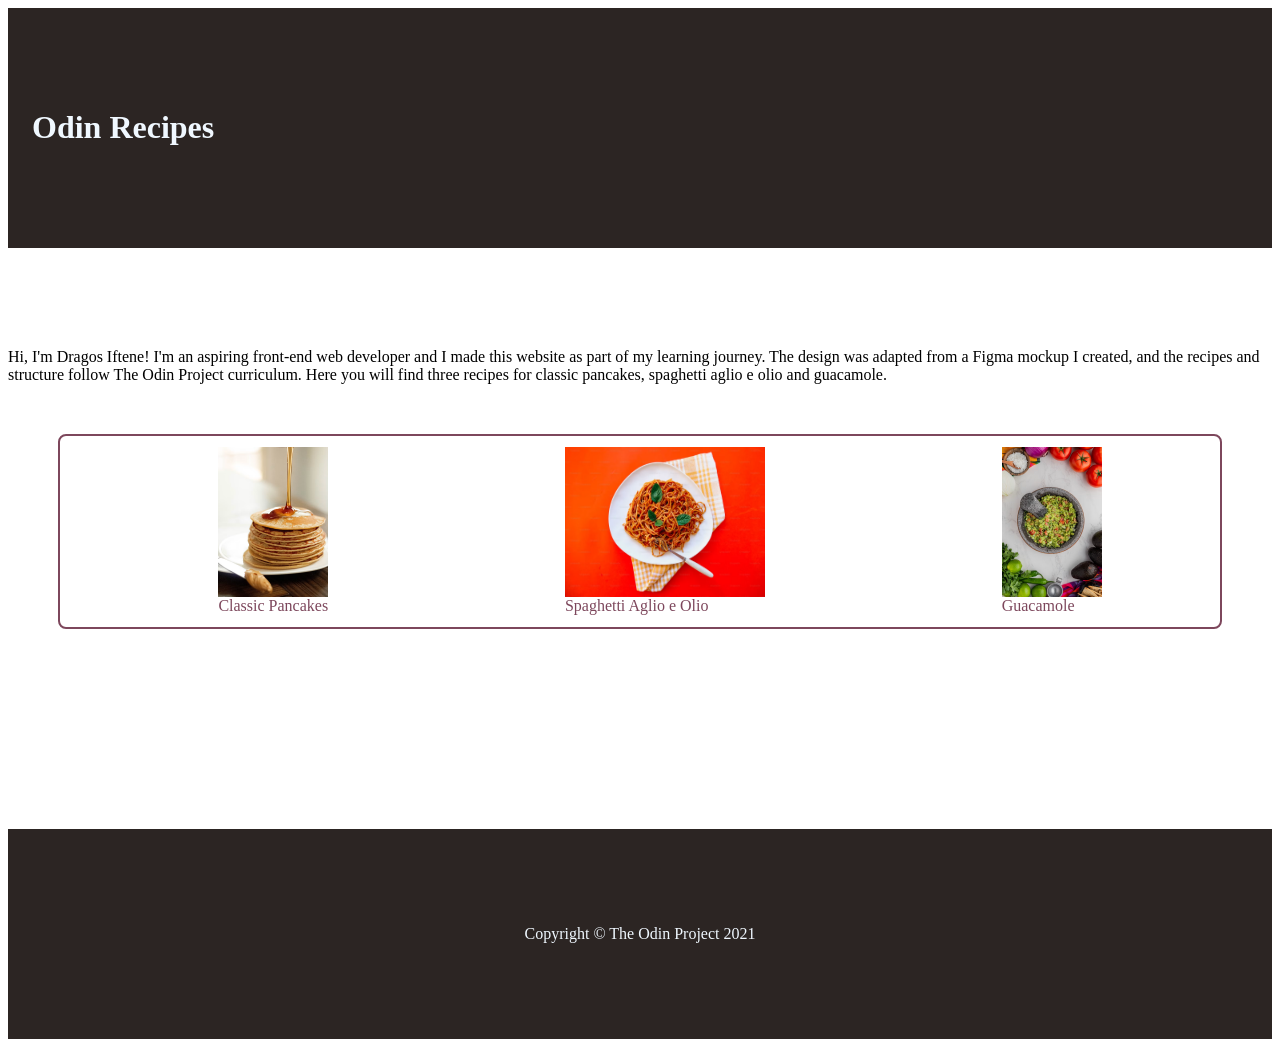
<file: index.html>
<!DOCTYPE html>
<html lang="en">
<head>
    <meta charset="UTF-8">
    <meta name="viewport" content="width=device-width, initial-scale=1.0">
    <title>Document</title>
    <link rel="stylesheet" href="styles.css">
</head>
<body>
    <header>
    <h1>Odin Recipes</h1>
    </header>
    <p>Hi, I'm Dragos Iftene! I'm an aspiring front-end web developer and I made this website as part of my learning journey. The design was adapted from a Figma mockup I created, and the recipes and structure follow The Odin Project curriculum. Here you will find three recipes for classic pancakes, spaghetti aglio e olio and guacamole.</p>

    <main>
    
    <ul class="recipe-list">  

      <li class="recipe-card">
        <img src="recipes/images/pancakes.jpg" alt="Classic Pancakes"> 
        <a  href="recipes/classic_pancakes.html">Classic Pancakes</a>
      </li>

      <li class="recipe-card"> 
        <img src="recipes/images/spaghetti_aglio_e_olio.avif" alt="Spaghetti Aglio e Olio">
        <a href="recipes/spaghetti_aglio_e_olio.html">Spaghetti Aglio e Olio</a> 
      </li>

     <li class="recipe-card"> 
        <img src="recipes/images/guacamole.avif" alt="Guacamole">
        <a href="recipes/guacamole.html">Guacamole</a>

     </li>
    </ul>
    
    </main>

    <footer>
        <p>Copyright © The Odin Project 2021</p>
    </footer>
</body>
</html>
</file>
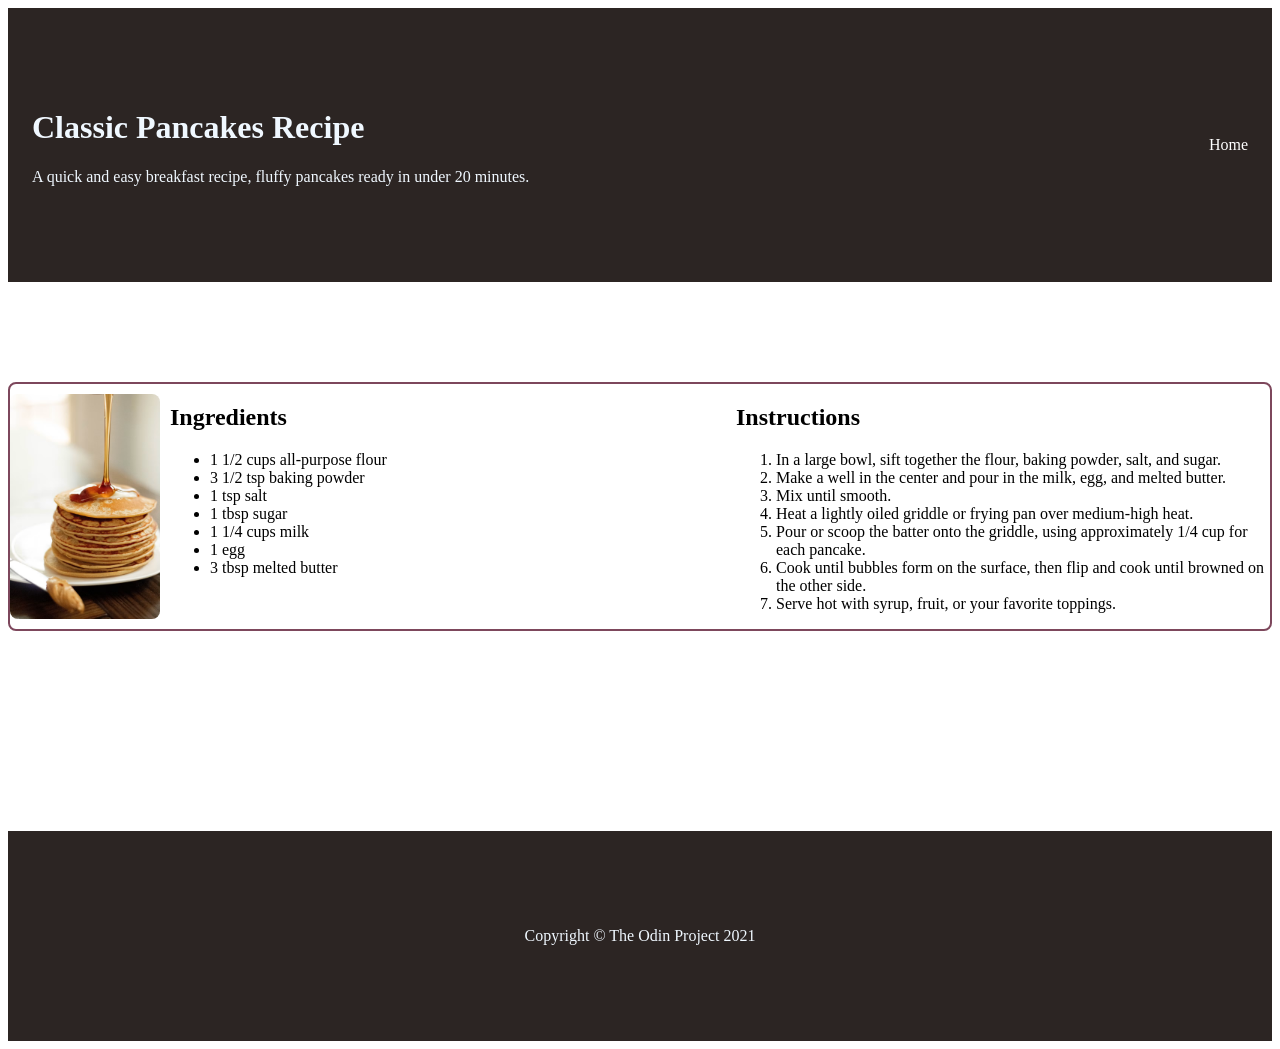
<file: recipes/classic_pancakes.html>
<!DOCTYPE html>
<html lang="en">
<head>
    <meta charset="UTF-8">
    <meta name="viewport" content="width=device-width, initial-scale=1.0">
    <title>Document</title>
    <link rel="stylesheet" href="../styles.css">
</head>
<body>

  <header> 
    <div>
    <h1>Classic Pancakes Recipe</h1>
     <p>A quick and easy breakfast recipe, fluffy pancakes ready in under 20 minutes.</p>
    </div> 
     <a href="../index.html" class="home-link">Home</a> 
  </header>  
   
  
  <main class="recipe">
    <img src="images/pancakes.jpg" alt="Stack of pancakes with syrup" class="recipe-image">
   

    <div class="recipe-section">
    <section class="details"> 
        <h2>Ingredients</h2>
        <ul>
            <li>1 1/2 cups all-purpose flour</li>
            <li>3 1/2 tsp baking powder</li>
            <li>1 tsp salt</li>
            <li>1 tbsp sugar</li>
            <li>1 1/4 cups milk</li>
            <li>1 egg</li>
            <li>3 tbsp melted butter</li>
        </ul>
    </section>

    <section class="details">
        <h2>Instructions</h2>
        <ol>
            <li>In a large bowl, sift together the flour, baking powder, salt, and sugar. </li>
            <li>Make a well in the center and pour in the milk, egg, and melted butter.   
            </li>
            <li>Mix until smooth.</li>
            <li>Heat a lightly oiled griddle or frying pan over medium-high heat.</li>
            <li>
                Pour or scoop the batter onto the griddle, using approximately 1/4 cup for each pancake.
            </li>
            <li>
                Cook until bubbles form on the surface, then flip and cook until browned on the other side.
            </li>
            <li>
                Serve hot with syrup, fruit, or your favorite toppings.
            </li>
        </ol>
    </section>
    </div>
  </main>

  <footer>
    <p>Copyright © The Odin Project 2021</p>
  </footer>
</body>
</html>
</file>
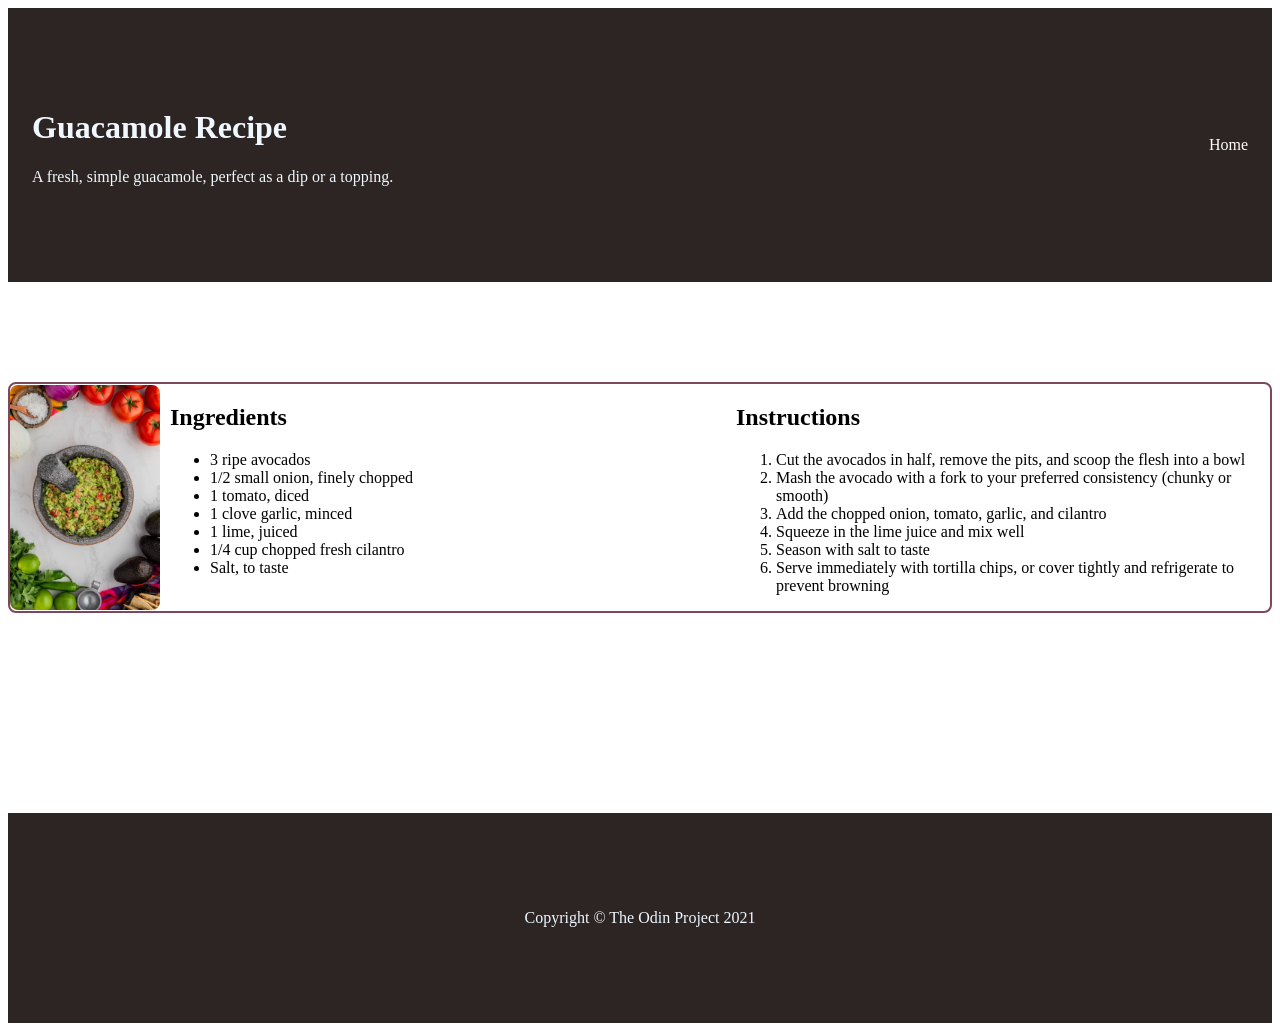
<file: recipes/guacamole.html>
<!DOCTYPE html>
<html lang="en">
<head>
    <meta charset="UTF-8">
    <meta name="viewport" content="width=device-width, initial-scale=1.0">
    <title>Document</title>
    <link rel="stylesheet" href="../styles.css">
</head>
<body>

<header>
    <div>
    <h1>Guacamole Recipe</h1>
    <p>A fresh, simple guacamole, perfect as a dip or a topping.
    </p>
    </div>
     <a href="../index.html" class="home-link">Home</a> 
</header>


<main class="recipe">
    <img src="images/guacamole.avif" alt="A photo of guacamole" class="recipe-image">

    <div class="recipe-section">
    <section class="details">
        <h2>Ingredients</h2>
        <ul>
            <li>3 ripe avocados</li>
            <li>1/2 small onion, finely chopped</li>
            <li>1 tomato, diced</li>
            <li>1 clove garlic, minced</li>
            <li>1 lime, juiced</li>
            <li>1/4 cup chopped fresh cilantro</li>
            <li>Salt, to taste</li>
        </ul>
    </section>

    <section class="details">
        <h2>Instructions</h2>
        <ol>
            <li>
                Cut the avocados in half, remove the pits, and scoop the flesh into a bowl
            </li>
            <li>
                Mash the avocado with a fork to your preferred consistency (chunky or smooth)
            </li>
            <li>
                Add the chopped onion, tomato, garlic, and cilantro
            </li>
            <li>Squeeze in the lime juice and mix well</li>
            <li>Season with salt to taste</li>
            <li>
                Serve immediately with tortilla chips, or cover tightly and refrigerate to prevent browning
            </li>
        </ol>
    </section>
    </div>
</main> 

<footer>
    <p>Copyright © The Odin Project 2021</p>
</footer>
</body>
</html>
</file>
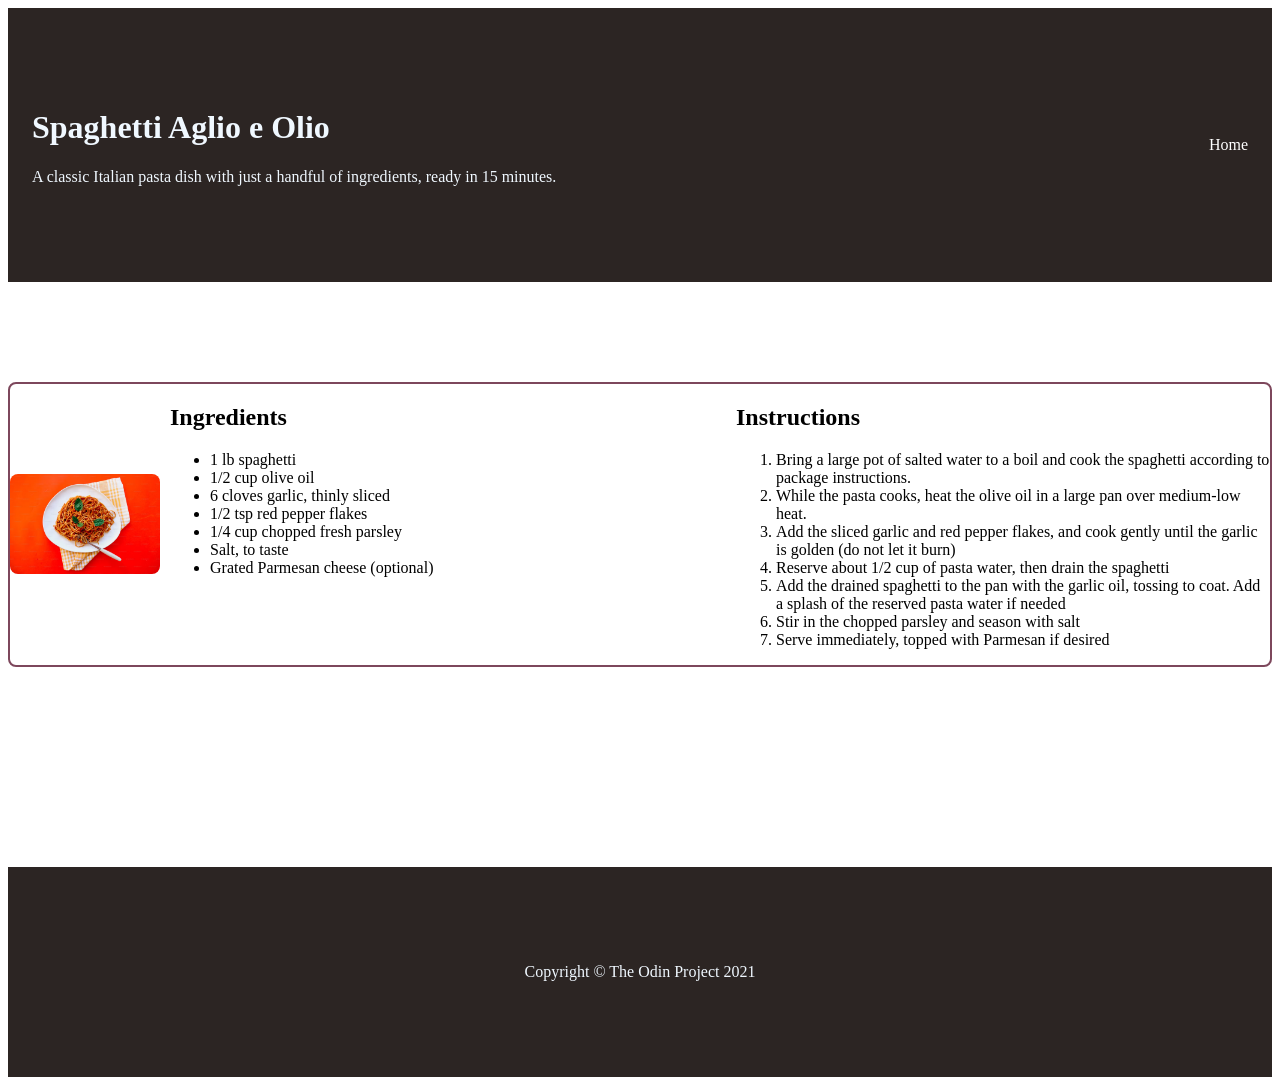
<file: recipes/spaghetti_aglio_e_olio.html>
<!DOCTYPE html>
<html lang="en">
<head>
    <meta charset="UTF-8">
    <meta name="viewport" content="width=device-width, initial-scale=1.0">
    <title>Document</title>
    <link rel="stylesheet" href="../styles.css">
</head>
<body>

  <header>
    <div>
    <h1>Spaghetti Aglio e Olio</h1>
    <p>A classic Italian pasta dish with just a handful of ingredients, ready in 15 minutes.</p>
    
    </div>   
     <a href="../index.html" class="home-link">Home</a>
  </header>

  <main class="recipe">
      <img src="images/spaghetti_aglio_e_olio.avif" alt="A photo of spaghetti aglio e olio" class="recipe-image">
    <div class="recipe-section"> 
    <section class="details">
        <h2>Ingredients</h2>
        <ul>
            <li> 1 lb spaghetti</li>
            <li>1/2 cup olive oil</li>
            <li>6 cloves garlic, thinly sliced</li>
            <li>1/2 tsp red pepper flakes</li>
            <li>1/4 cup chopped fresh parsley</li>
            <li>Salt, to taste</li>
            <li>Grated Parmesan cheese (optional)
            </li>            
        </ul>
    </section>

    <section class="details">
        <h2>Instructions</h2>
        <ol>
            <li> Bring a large pot of salted water to a boil and cook the spaghetti according to package instructions.</li>
            <li>
                While the pasta cooks, heat the olive oil in a large pan over medium-low heat.
            </li>
            <li>
                Add the sliced garlic and red pepper flakes, and cook gently until the garlic is golden (do not let it burn)
            </li>
            <li>Reserve about 1/2 cup of pasta water, then drain the spaghetti</li>
            <li>
                Add the drained spaghetti to the pan with the garlic oil, tossing to coat. Add a splash of the reserved pasta water if needed
            </li>
            <li>
                Stir in the chopped parsley and season with salt
            </li>
            <li>Serve immediately, topped with Parmesan if desired</li>
        </ol>
    </section>
    </div>
  </main> 

  <footer>
    <p>Copyright © The Odin Project 2021</p>
  </footer>  
</body>
</html>
</file>
<file: styles.css>
* {
    box-sizing: border-box;
}

header {
    width: 100%;
    padding: 80px 24px;
    background-color: #2C2523;
    color: aliceblue;
    margin-bottom: 100px;
    display: flex;
    align-items: center;
    justify-content: space-between;
    flex: 0 2 0%;
}



.recipe-list {
    display: flex;
    flex-direction: row;
    justify-content: space-around;
    align-items: center;
    width: auto;
    height: 195px;
    border: 2px solid #7D475C;
    border-radius: 8px;
    margin: 50px;
}

a {
    text-decoration: none;
    color: #7D475C;
}

.recipe-image {
    display: block;
    max-width: 150px;
    width: 100%;
    height: auto;
    margin: 0 auto;
    border-radius: 8px;
}

.home-link {
    color: white;
}

.recipe-card a:hover {
    color: #5A6F54;
}

.recipe-card a:focus {
    outline: 2px solid #5A6F54;
    outline-offset: 2px;
}

.recipe-card a:active {
    color: #C67A53;
}

.recipe-card {
    display: flex;
    flex-direction: column;
}

.recipe-card img {
    width: 100%;
    max-width: 200px;
    height: 150px;
}

.recipe {
  display: flex;
  flex-direction: row;
  align-items: center;
  gap: 10px;
  border: 2px solid #7D475C;
  border-radius: 8px;
}

.recipe-section {
    display:flex;
    flex-direction: row;
    gap: 32px;
    width: 100%;
}

.details {
  flex: 1;
}


footer {
    width: 100%;
    padding: 80px 24px;
    background-color: #2C2523;
    color: aliceblue;  
    margin-top: 200px;
    text-align: center;
}

@media (max-width: 765px) {
    .recipe-section {
        flex-direction: column;
        
    }

    .recipe {
        width: 100%;
        padding: 16px;
    }

    .recipe-list {
        flex-direction: column;
        height: auto;
        gap: 10px;
    }

    .recipe-card {
        width: 100%;
        margin-bottom: 16px;
    }
}
</file>
